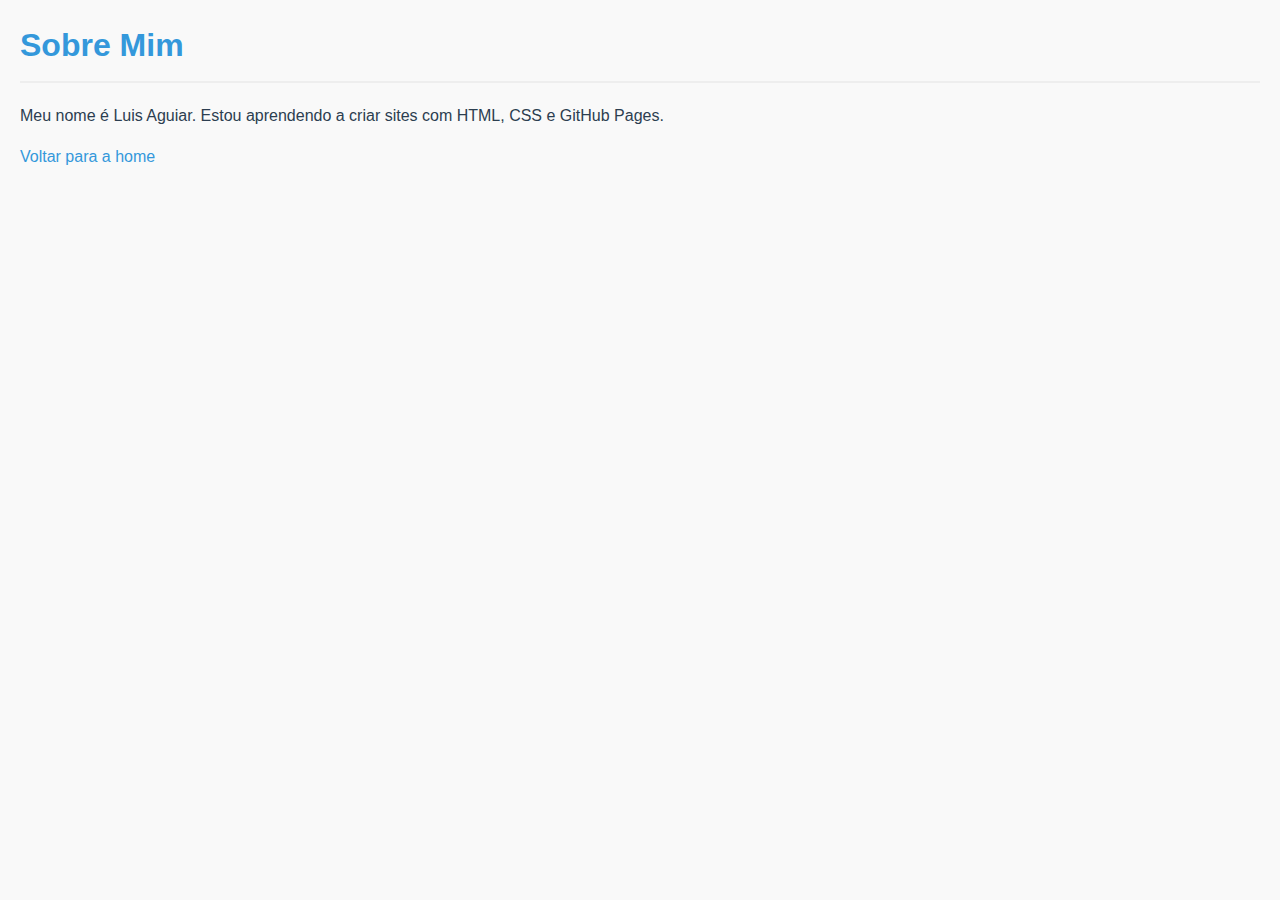
<file: sobre.html>
<!DOCTYPE html>
<html lang="pt-BR">
<head>
  <meta charset="UTF-8">
  <title>Sobre Mim</title>
  <link rel="stylesheet" href="style.css">
</head>
<body>
  <h1>Sobre Mim</h1>
  <p>Meu nome é Luis Aguiar. Estou aprendendo a criar sites com HTML, CSS e GitHub Pages.</p>
  <p><a href="index.html">Voltar para a home</a></p>
</body>
</html>
</file>
<file: style.css>
/* Reset básico */
* {
  margin: 0;
  padding: 0;
  box-sizing: border-box;
}

/* Estilo geral */
body {
  font-family: 'Segoe UI', Tahoma, Geneva, Verdana, sans-serif;
  background-color: #f9f9f9;
  color: #2c3e50;
  line-height: 1.6;
  padding: 20px;
}

/* Container centralizado */
.container {
  max-width: 800px;
  margin: 0 auto;
  background: white;
  padding: 30px;
  border-radius: 10px;
  box-shadow: 0 2px 10px rgba(0, 0, 0, 0.1);
}

/* Cabeçalho */
h1 {
  color: #3498db;
  margin-bottom: 20px;
  padding-bottom: 10px;
  border-bottom: 2px solid #eee;
}

h2 {
  margin-top: 25px;
  margin-bottom: 10px;
  color: #2c3e50;
}

/* Links */
a {
  color: #3498db;
  text-decoration: none;
}

a:hover {
  text-decoration: underline;
}

/* Parágrafos e listas */
p {
  margin-bottom: 15px;
}

ul {
  margin-bottom: 15px;
  padding-left: 20px;
}

/* Imagem de perfil */
img[alt="Luis Aguiar — Desenvolvedor em formação"] {
  width: 150px;
  border-radius: 8px;
  margin-bottom: 20px;
}

/* === CUBO 3D === */

.scene {
  width: 200px;
  height: 200px;
  margin: 30px auto;
  perspective: 800px;
}

.cube {
  width: 100%;
  height: 100%;
  position: relative;
  transform-style: preserve-3d;
  animation: rotateCube 15s infinite linear;
  filter: drop-shadow(0 4px 12px rgba(0, 0, 0, 0.2));
}

/* Pausa ao passar o mouse */
.cube:hover {
  animation-play-state: paused;
}

.face {
  position: absolute;
  width: 200px;
  height: 200px;
  border: 2px solid #3498db;
  background: white;
  display: flex;
  align-items: center;
  justify-content: center;
  box-shadow: inset 0 0 10px rgba(0, 0, 0, 0.05);
}

/* Posicionamento das faces */
.front  { transform: rotateY(0deg) translateZ(100px); }
.back   { transform: rotateY(180deg) translateZ(100px); }
.right  { transform: rotateY(90deg) translateZ(100px); }
.left   { transform: rotateY(-90deg) translateZ(100px); }
.top    { transform: rotateX(90deg) translateZ(100px); }
.bottom { transform: rotateX(-90deg) translateZ(100px); }

/* Animação de rotação */
@keyframes rotateCube {
  from { transform: rotateX(0) rotateY(0) rotateZ(0); }
  to   { transform: rotateX(360deg) rotateY(360deg) rotateZ(360deg); }
}

/* Ícones nas faces */
.face img {
  display: block;
  margin: 0 auto;
  padding: 10px;
  max-width: 80%;
  height: auto;
}

/* Fallback para texto (ex: "Pages") */
.tech-icon {
  font-size: 18px;
  color: #2c3e50;
  text-align: center;
  padding: 10px;
}
</file>
